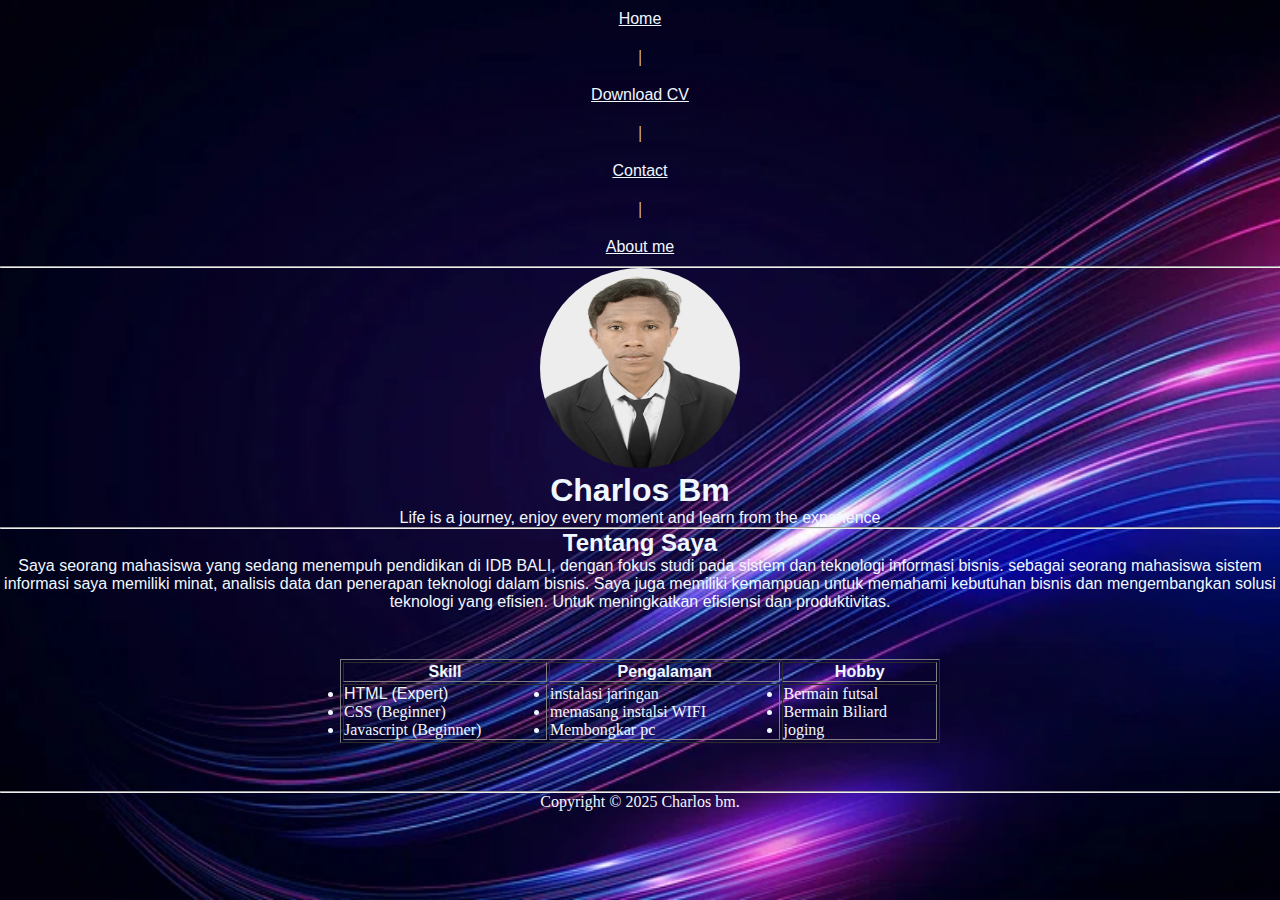
<file: index.html>
<!DOCTYPE html>
<html lang="en">
  <head>
    <meta charset="UTF-8" />
    <meta name="viewport" content="width=device-width, initial-scale=1.0" />
    <title>Charlos bm Personal Website</title>
    <link rel="stylesheet" href="style.css" />
  </head>

  <body>
    <nav>
      <a class="r1" href="index.html">Home</a> |
      <a class="r4" href="cv.html"> Download CV</a> |
      <a class="r2 " href="contact.html">Contact</a> |
      <a class="r3 " href="about.html">About me</a>
    </nav>

    <hr />

    <header style="text-align: center">
      <img
        src="images/saya ganteng.jpg"
        width="200"
        height="200"
        style="border-radius: 50%"
      />
      <h1 class="h1" >Charlos Bm</h1>
      <p class="p" >Life is a journey, enjoy every moment and learn from the experience</p>
    </header>

    <hr />

    <article style="text-align: center">
      <h2 class="p2 ">Tentang Saya</h2>
      <p class="p3">
        Saya seorang mahasiswa yang sedang menempuh pendidikan di IDB BALI, dengan fokus studi pada sistem dan teknologi informasi bisnis. sebagai seorang mahasiswa sistem informasi  saya memiliki minat, analisis data dan penerapan teknologi dalam bisnis. Saya juga memiliki kemampuan untuk memahami kebutuhan bisnis dan mengembangkan solusi teknologi yang efisien. Untuk meningkatkan efisiensi dan produktivitas.
      </p>
    </article>

    <div style="max-width: 600px; margin: 3em auto">
      <table border="1" width="100%">
        <thead>
          <tr>
            <th class="s1">Skill</th>
            <th class="s4">Pengalaman</th>
            <th class="s3">Hobby</th>
          </tr>
        </thead>
        <tbody>
          <tr>
            <td>
              <ul>
                <li class="h1">HTML (Expert)</li>
                <li class="h2">CSS (Beginner)</li>
                <li class="h3">Javascript (Beginner)</li>
              </ul>
            </td>
            <td>
              <ul>
                <li class="k1">instalasi jaringan</li>
                <li class="k2">memasang instalsi WIFI</li>
                <li class="k3">Membongkar pc</li>
              </ul>
            </td>
            <td>
              <ul>
                <li class="a1">Bermain futsal</li>
                <li class="a2">Bermain Biliard</li>
                <li class="a3"> joging</li>
              </ul>
            </td>
          </tr>
        </tbody>
      </table>
    </div>

    <hr />
    <footer style="text-align: center">
      <p class="e1">Copyright &copy; 2025 Charlos bm.</p>
    </footer>
  </body>
</html>
</file>
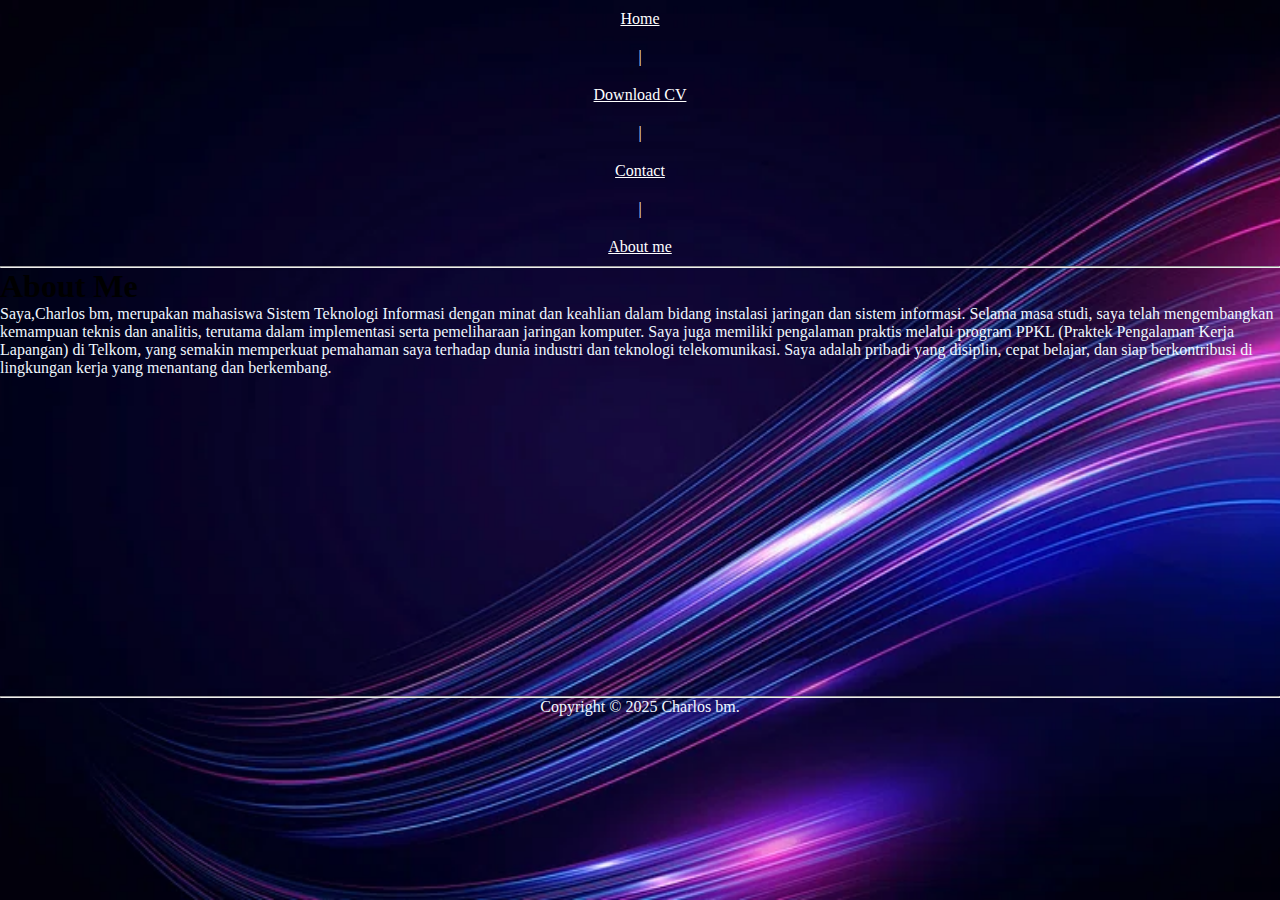
<file: about.html>
<!DOCTYPE html>
<html lang="en">

<head>
    <meta charset="UTF-8">
    <meta name="viewport" content="width=device-width, initial-scale=1.0">
    <title>Ahmad Muhardian Personal Website</title>
    <link rel="stylesheet" type="text/CSS" href="style.css">
</head>

<body>
    <nav>
        <a href="index.html">Home</a> |
        <a href="cv.html">Download CV</a> |
        <a href="contact.html">Contact</a> |
        <a href="about.html">About me</a>
    </nav>

    <hr />

    <article>
        <h1>About Me</h1>
        <p class="m1">
            Saya,Charlos bm, merupakan mahasiswa Sistem Teknologi Informasi dengan minat dan keahlian dalam bidang instalasi jaringan dan sistem informasi. Selama masa studi, saya telah mengembangkan kemampuan teknis dan analitis, terutama dalam implementasi serta pemeliharaan jaringan komputer. Saya juga memiliki pengalaman praktis melalui program PPKL (Praktek Pengalaman Kerja Lapangan) di Telkom, yang semakin memperkuat pemahaman saya terhadap dunia industri dan teknologi telekomunikasi. Saya adalah pribadi yang disiplin, cepat belajar, dan siap berkontribusi di lingkungan kerja yang menantang dan berkembang.
        </p>
        <p>
            <iframe width="560" height="315" src="https://www.youtube.com/embed/S0Kez6MERGE?si=o6MuUhT3uZ76mlMf" title="YouTube video player" frameborder="0" allow="accelerometer; autoplay; clipboard-write; encrypted-media; gyroscope; picture-in-picture; web-share" referrerpolicy="strict-origin-when-cross-origin" allowfullscreen></iframe> 
            
        </p>
    </article>

    <hr>
    <footer style="text-align: center;">
        <p class="p1">Copyright &copy; 2025 Charlos bm.</p>
    </footer>
</body>
</html>
</file>
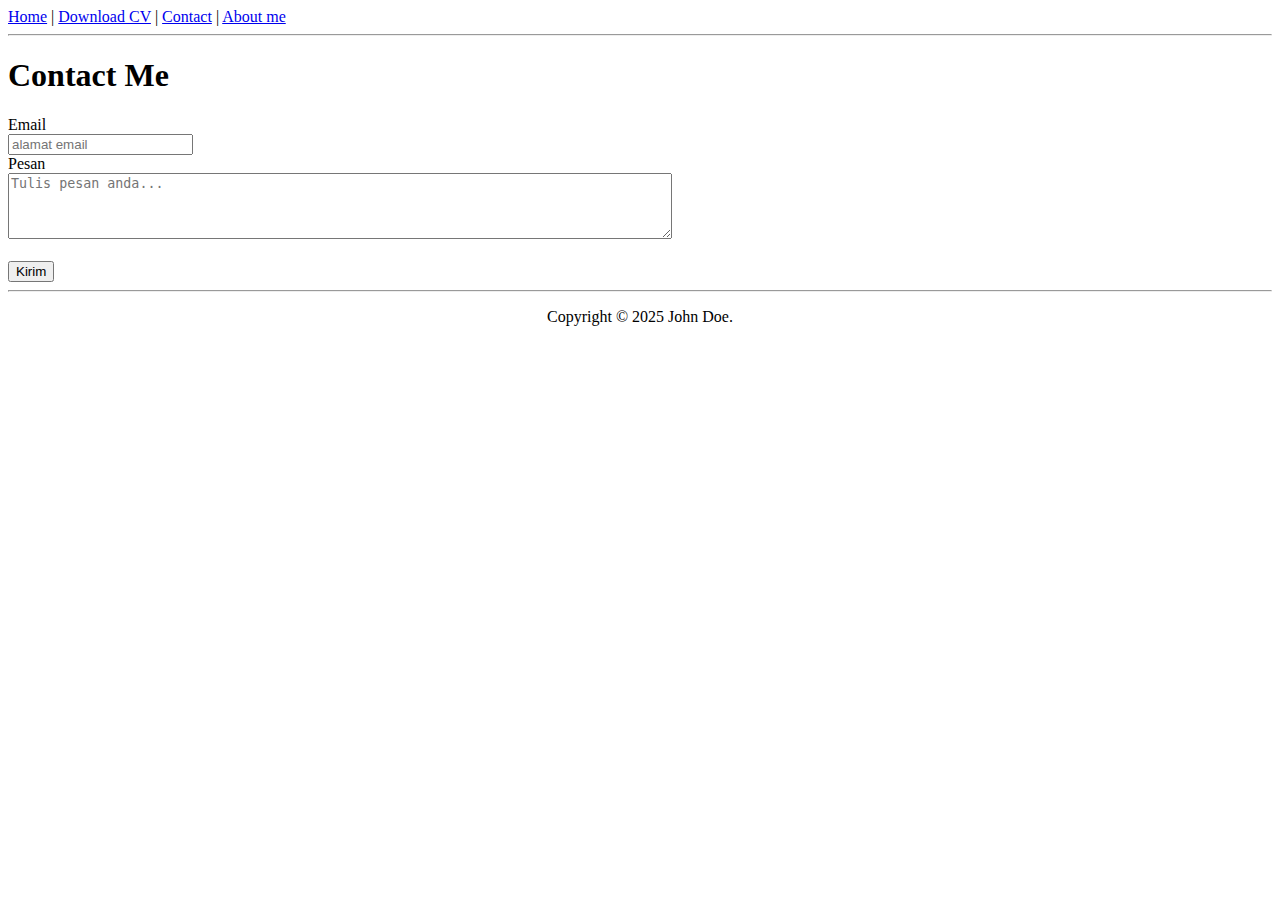
<file: contact.html>
<!DOCTYPE html>
<html lang="en">
  <head>
    <meta charset="UTF-8" />
    <meta name="viewport" content="width=device-width, initial-scale=1.0" />
    <title>charlos</title>
  </head>

  <body>
    <nav>
      <a href="index.html">Home</a> | 
      <a href="cv.html">Download CV</a> |
      <a href="contact.html">Contact</a> |
      <a href="about.html">About me</a>
    </nav>

    <hr />

    <div>
      <h1>Contact Me</h1>
      <form>
        <label for="email">Email</label><br />
        <input type="email" name="email" placeholder="alamat email" />
        <br />
        <label for="message">Pesan</label><br />
        <textarea
          name="message"
          placeholder="Tulis pesan anda..."
          rows="4"
          cols="80"
        ></textarea>
        <br />
        <br />
        <input type="submit" value="Kirim" />
      </form>
    </div>

    <hr />
    <footer style="text-align: center">
      <p>Copyright &copy; 2025 John Doe.</p>
    </footer>
  </body>
</html>
</file>
<file: style.css>
* {
  margin: 0;
  padding: 0;
  box-sizing: border-box;
}

body {
  background-image: url(images/bm.webp);
  background-size: cover;
  background-repeat: no-repeat;
  background-attachment: fixed;
  background-position: center;
  height: 100vh;
}
.th1,
.th2,
.th3 {
  background-color: white;
}
nav {
  background-color: transparent;
  width: 500px;
  padding: 15px 25px;
  margin: auto;
  font-size: 15px;
  border-radius: 8;
  display: flex;
  gap: 20px;
  justify-content: center;
  flex-wrap: wrap;
}
nav {
  color:white;
  text-decoration: none;
  transition: color 0.3s ease, transfrom 0.3s ease;
}
nav a:hover {
  color: blue;
  transform: scale(1.1);
}
nav a {
  display: block;
  text-align: center;
  color: white;
}
@media (max-width: 1439px) {
  nav {
    font-size: 16px;
    gap: 20px;
    padding: 10px;
  }
  nav a {
    display: block;
    text-align: center;
    width: 100%;
  }
}
.h1 {
  color: aliceblue;
  font-family: "Franklin Gothic Medium", "Arial Narrow", Arial, sans-serif;
}
.p {
  color: aliceblue;
  font-family: "Franklin Gothic Medium", "Arial Narrow", Arial, sans-serif;
}
.p2 {
  color: aliceblue;
  font-family: "Franklin Gothic Medium", "Arial Narrow", Arial, sans-serif;
}
.p3 {
  color: aliceblue;
  font-family: "Franklin Gothic Medium", "Arial Narrow", Arial, sans-serif;
}
.r1 {
  color: aliceblue;
  font-family: "Franklin Gothic Medium", "Arial Narrow", Arial, sans-serif;
}
.r2 {
  color: aliceblue;
  font-family: "Franklin Gothic Medium", "Arial Narrow", Arial, sans-serif;
}
.r3 {
  color: aliceblue;
  font-family: "Franklin Gothic Medium", "Arial Narrow", Arial, sans-serif;
}
.r4 {
  color: aliceblue;
  font-family: "Franklin Gothic Medium", "Arial Narrow", Arial, sans-serif;
}
.s1 {
  color: aliceblue;
  font-family: "Franklin Gothic Medium", "Arial Narrow", Arial, sans-serif;
}
.s4 {
  color: aliceblue;
  font-family: "Franklin Gothic Medium", "Arial Narrow", Arial, sans-serif;
}
.s3 {
  color: aliceblue;
  font-family: "Franklin Gothic Medium", "Arial Narrow", Arial, sans-serif;
}
.h1{
    color: aliceblue;
}
.h2{
    color: aliceblue;
}
.h3{
    color: aliceblue;
}
.k1{
    color: aliceblue; 
}
.k2{
    color: aliceblue;
}
.k3{
    color: aliceblue;
}
.m1{
  color: aliceblue;
}
.r4{
  color: aliceblue;
}
.p1{
  color: aliceblue;
}
.o1{
  color: aliceblue;
}
.e1{
  color: aliceblue;
}
.a1{
  color: aliceblue;
}
.a2{
  color: aliceblue;
}
.a3{
  color: aliceblue;
}
</file>
